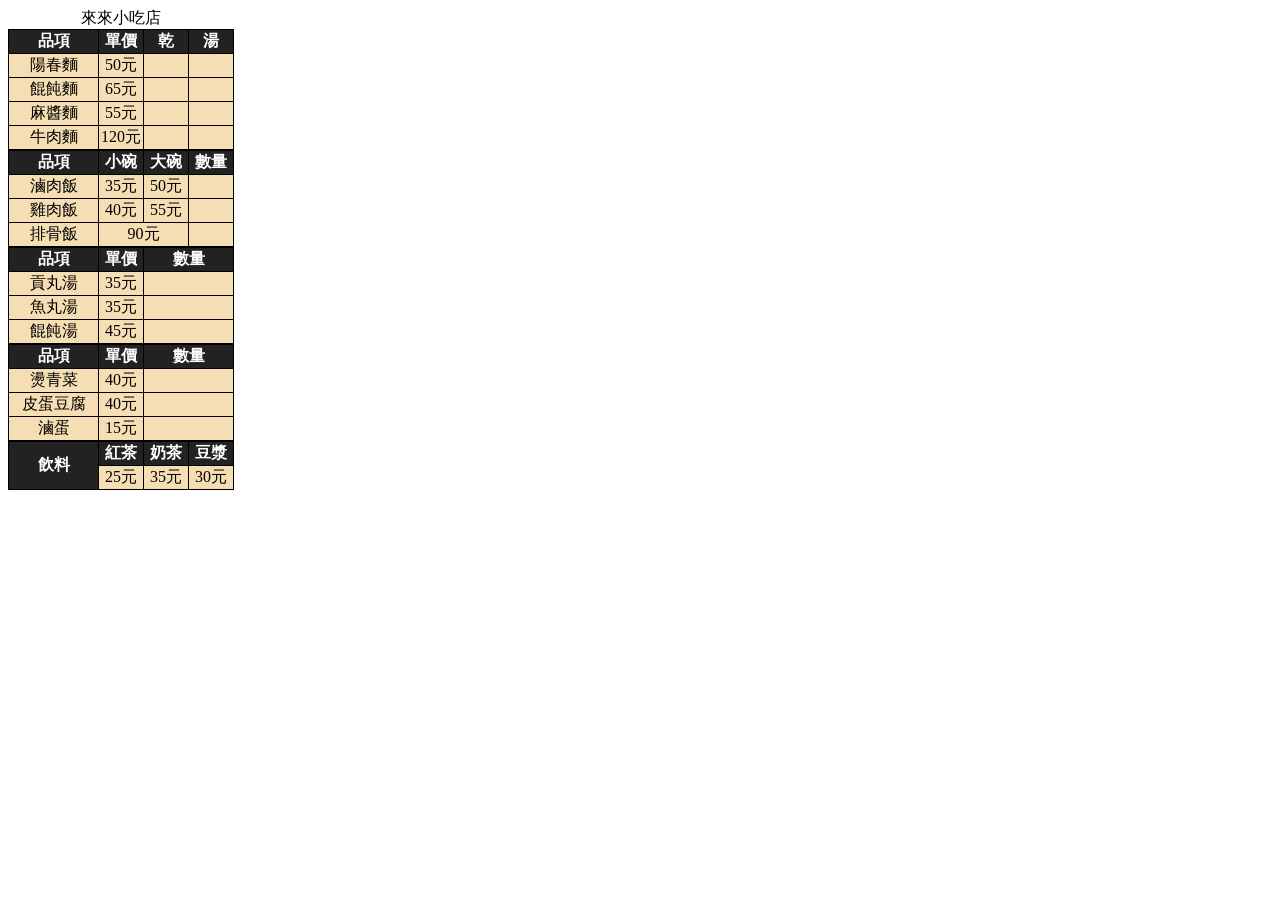
<file: 2026090-hw/index.html>
<!doctype html>
<html lang="en">
  <head>
    <meta charset="UTF-8" />
    <meta name="viewport" content="width=device-width, initial-scale=1.0" />
    <title>Document</title>
    <link rel="stylesheet" href="./homework.css" />
  </head>
  <body>
    <table class="menu-noodle">
      <caption>
        來來小吃店
      </caption>
      <colgroup>
        <col span="1" class="food-name tw-2" />
        <col span="1" class="food-price tw-1" />
        <col span="1" class="food-dry tw-1" />
        <col span="1" class="food-soup tw-1" />
      </colgroup>
      <thead>
        <tr>
          <th>品項</th>
          <th>單價</th>
          <th>乾</th>
          <th>湯</th>
        </tr>
      </thead>
      <tbody>
        <tr>
          <td>陽春麵</td>
          <td>50元</td>
          <td></td>
          <td></td>
        </tr>
        <tr>
          <td>餛飩麵</td>
          <td>65元</td>
          <td></td>
          <td></td>
        </tr>
        <tr>
          <td>麻醬麵</td>
          <td>55元</td>
          <td></td>
          <td></td>
        </tr>
        <tr>
          <td>牛肉麵</td>
          <td>120元</td>
          <td></td>
          <td></td>
        </tr>
      </tbody>
    </table>

    <table class="menu-rice">
      <colgroup>
        <col span="1" class="food-name tw-2" />
        <col span="1" class="small-size tw-1" />
        <col span="1" class="big-size tw-1" />
        <col span="1" class="food-count tw-1" />
      </colgroup>
      <thead>
        <tr>
          <th>品項</th>
          <th>小碗</th>
          <th>大碗</th>
          <th>數量</th>
        </tr>
      </thead>

      <tbody>
        <tr>
          <td>滷肉飯</td>
          <td>35元</td>
          <td>50元</td>
          <td></td>
        </tr>
        <tr>
          <td>雞肉飯</td>
          <td>40元</td>
          <td>55元</td>
          <td></td>
        </tr>
        <tr>
          <td>排骨飯</td>
          <td colspan="2">90元</td>
          <td></td>
        </tr>
      </tbody>
    </table>

    <table class="menu-soup">
      <colgroup>
        <col span="1" class="food-name tw-2" />
        <col span="1" class="food-price tw-1" />
        <col span="1" class="food-count tw-2" />
      </colgroup>
      <thead>
        <tr>
          <th>品項</th>
          <th>單價</th>
          <th>數量</th>
        </tr>
      </thead>

      <tbody>
        <tr>
          <td>貢丸湯</td>
          <td>35元</td>
          <td></td>
        </tr>
        <tr>
          <td>魚丸湯</td>
          <td>35元</td>
          <td></td>
        </tr>
        <tr>
          <td>餛飩湯</td>
          <td>45元</td>
          <td></td>
        </tr>
      </tbody>
    </table>

    <table class="menu-other">
      <colgroup>
        <col class="food-name tw-2" />
        <col class="food-price tw-1" />
        <col class="food-count tw-2" />
      </colgroup>
      <thead>
        <tr>
          <th>品項</th>
          <th>單價</th>
          <th>數量</th>
        </tr>
      </thead>

      <tbody>
        <tr>
          <td>燙青菜</td>
          <td>40元</td>
          <td></td>
        </tr>
        <tr>
          <td>皮蛋豆腐</td>
          <td>40元</td>
          <td></td>
        </tr>
        <tr>
          <td>滷蛋</td>
          <td>15元</td>
          <td></td>
        </tr>
      </tbody>
    </table>

    <table class="menu-drinks">
      <colgroup>
        <col span="1" class="tw-2" />
        <col span="1" class="tw-1" />
        <col span="1" class="tw-1" />
        <col span="1" class="tw-1" />
      </colgroup>
      <thead>
        <tr>
          <th rowspan="2">飲料</th>
          <th>紅茶</th>
          <th>奶茶</th>
          <th>豆漿</th>
        </tr>
        <tr>
          <td>25元</td>
          <td>35元</td>
          <td>30元</td>
        </tr>
      </thead>
    </table>
  </body>
</html>
</file>
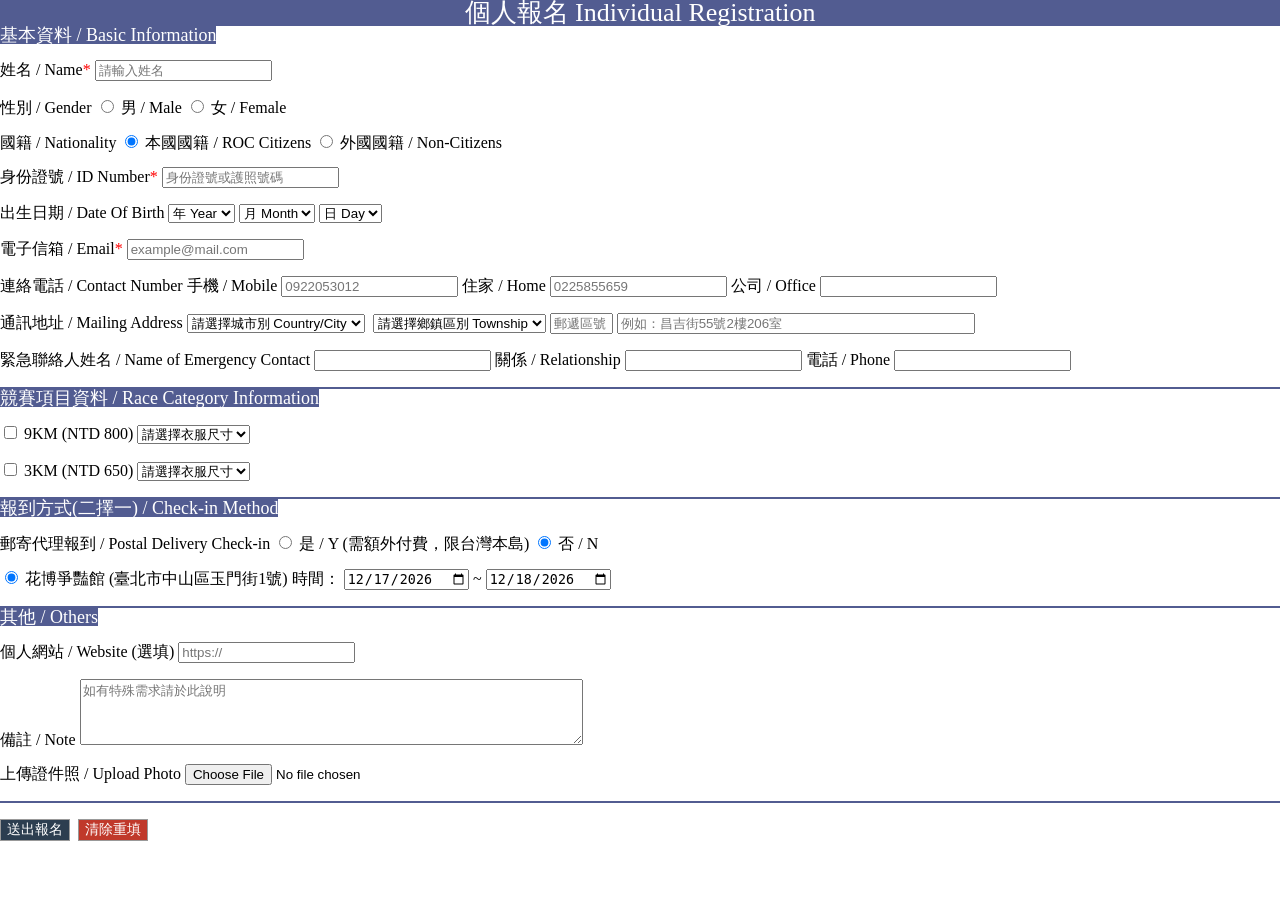
<file: 20260919-individual-registeration-form/index.html>
<!doctype html>
<html lang="en">
  <head>
    <meta charset="UTF-8" />
    <meta name="viewport" content="width=device-width, initial-scale=1.0" />
    <title>個人報名表</title>
    <link rel="stylesheet" href="../general/lib/reset/default-reset.css" />
    <link rel="stylesheet" href="style.css" />
  </head>
  <body>
    <main>
      <section class="content-container">
        <form action="" class="">
          <h1 class="form-name">個人報名 Individual Registration</h1>
          <fieldset class="basic-info">
            <legend>基本資料 / Basic Information</legend>
            <div class="form-field">
              <label for="client-name"
                >姓名 / Name<span class="required-hint">*</span></label
              >
              <input
                type="text"
                id="client-name"
                name="client-name"
                placeholder="請輸入姓名"
                required
              />
            </div>
            <div class="form-field">
              <label for="gender">性別 / Gender</label>
              <input type="radio" name="gender" id="gender-male" />
              <label for="gender-male">男 / Male</label>
              <input type="radio" name="gender" id="gender-female" />
              <label for="gender-female">女 / Female</label>
            </div>
            <div class="form-field">
              <label for="nationality">國籍 / Nationality</label>
              <input
                type="radio"
                name="nationality"
                id="nationality-roc"
                value="roc"
                checked
              />
              <label for="nationality-roc">本國國籍 / ROC Citizens</label>
              <input
                type="radio"
                name="nationality"
                id="nationality-non-roc"
                value="non-roc"
              />
              <label for="nationality-non-roc">外國國籍 / Non-Citizens</label>
            </div>
            <div class="form-field">
              <label for="ID-number"
                >身份證號 / ID Number<span class="required-hint">*</span></label
              >
              <input
                type="text"
                id="ID-number"
                name="ID-number"
                placeholder="身份證號或護照號碼"
                required
              />
            </div>
            <div class="form-field">
              <label for="date-of-birth">出生日期 / Date Of Birth</label>
              <select name="birthday" id="date-of-birth" class="birth-year">
                <option value="" disabled selected>年 Year</option>
                <optgroup label="B.C.">
                  <option value="100">100</option>
                  <option value="99">99</option>
                  <option value="98">98</option>
                  <option value="97">97</option>
                  <option value="96">96</option>
                  <option value="95">95</option>
                </optgroup>
                <optgroup label="A.D.">
                  <option value="2024">2024</option>
                  <option value="2023">2023</option>
                  <option value="2022">2022</option>
                  <option value="2021">2021</option>
                  <option value="2020">2020</option>
                  <option value="2019">2019</option>
                </optgroup></select
              ><select name="birthday" id="birthday-month" class="birth-month">
                <option value="" disabled selected>月 Month</option>
                <option value="1">1</option>
                <option value="2">2</option>
                <option value="3">3</option>
                <option value="4">4</option>
                <option value="5">5</option>
                <option value="6">6</option>
                <option value="7">7</option>
                <option value="8">8</option>
                <option value="9">9</option>
                <option value="10">10</option>
                <option value="11">11</option>
                <option value="12">12</option></select
              ><select name="birthday" id="birthday-day" class="birth-day">
                <option value="" disabled selected>日 Day</option>
                <option value="1">1</option>
                <option value="2">2</option>
                <option value="3">3</option>
                <option value="4">4</option>
                <option value="5">5</option>
                <option value="6">6</option>
                <option value="7">7</option>
                <option value="8">8</option>
                <option value="9">9</option>
                <option value="10">10</option>
                <option value="11">11</option>
                <option value="12">12</option>
                <option value="13">13</option>
                <option value="14">14</option>
                <option value="15">15</option>
                <option value="16">16</option>
                <option value="17">17</option>
                <option value="18">18</option>
                <option value="19">19</option>
                <option value="20">20</option>
                <option value="21">21</option>
                <option value="22">22</option>
                <option value="23">23</option>
                <option value="24">24</option>
                <option value="25">25</option>
                <option value="26">26</option>
                <option value="27">27</option>
                <option value="28">28</option>
                <option value="29">29</option>
                <option value="30">30</option>
                <option value="31">31</option>
              </select>
            </div>
            <div class="form-field">
              <label for="client-email"
                >電子信箱 / Email<span class="required-hint">*</span></label
              >
              <input
                type="email"
                id="client-email"
                name="client-email"
                placeholder="example@mail.com"
                required
              />
            </div>
            <div class="form-field">
              <label for="contact-number">連絡電話 / Contact Number</label>
              <label for="mobile-phone">手機 / Mobile</label>
              <input
                type="tel"
                id="mobile-phone"
                name="mobile-phone"
                placeholder="0922053012"
              />
              <label for="home">住家 / Home</label>
              <input
                type="tel"
                id="home"
                name="home"
                placeholder="0225855659"
              />
              <label for="office">公司 / Office</label>
              <input type="tel" id="office" name="office" placeholder="" />
            </div>
            <div class="form-field">
              <label for="mailing-address">通訊地址 / Mailing Address</label>
              <select id="mailing-address-city" name="mailing-address-city">
                <option value="" disabled selected>
                  請選擇城市別 Country/City
                </option>
                <option value="Taipei">台北市 / Taipei</option>
                <option value="NewTaipei">新北市 / New Taipei</option>
                <option value="Taichung">台中市 / Taichung</option>
                <option value="Tainan">台南市 / Tainan</option>
                <option value="Kaohsiung">高雄市 / Kaohsiung</option>
              </select>
              <select
                id="mailing-address-district"
                name="mailing-address-district"
              >
                <option value="" disabled selected>
                  請選擇鄉鎮區別 Township
                </option>
                <option value="District1">區域1 / District1</option>
                <option value="District2">區域2 / District2</option>
                <option value="District3">區域3 / District3</option>
              </select>
              <input
                type="text"
                id="mailing-address-code"
                name="mailing-address-code"
                placeholder="郵遞區號"
              />
              <input
                type="text"
                id="mailing-address"
                name="mailing-address"
                placeholder="例如：昌吉街55號2樓206室"
              />
            </div>
            <div class="form-field">
              <label for="name-of-emergency-contact"
                >緊急聯絡人姓名 / Name of Emergency Contact</label
              >
              <input
                type="text"
                id="name-of-emergency-contact"
                name="name-of-emergency-contact"
                placeholder=""
              />
              <label for="relationship">關係 / Relationship</label>
              <input
                type="text"
                id="relationship"
                name="relationship"
                placeholder=""
              />
              <label for="contact-phone">電話 / Phone</label>
              <input
                type="tel"
                id="contact-phone"
                name="contact-phone"
                placeholder=""
              />
            </div>
          </fieldset>
          <fieldset class="race-category-info">
            <legend>競賽項目資料 / Race Category Information</legend>
            <div class="form-field">
              <input
                type="checkbox"
                name="race-category"
                id="race-category-9km"
                value="9km"
              />
              <label for="race-category-9km">9KM (NTD 800) </label>
              <select
                name="race-category-cloth-size"
                id="race-category-9km-cloth-size"
              >
                <option value="" disabled selected>請選擇衣服尺寸</option>
                <option value="S">S</option>
                <option value="M">M</option>
                <option value="L">L</option>
                <option value="XL">XL</option>
              </select>
            </div>
            <div class="form-field">
              <input
                type="checkbox"
                name="race-category"
                id="race-category-3km"
                value="3km"
              />
              <label for="race-category-3km">3KM (NTD 650) </label>
              <select
                name="race-category-cloth-size"
                id="race-category-3km-cloth-size"
              >
                <option value="" disabled selected>請選擇衣服尺寸</option>
                <option value="S">S</option>
                <option value="M">M</option>
                <option value="L">L</option>
                <option value="XL">XL</option>
              </select>
            </div>
          </fieldset>
          <fieldset class="check-in-method">
            <legend>報到方式(二擇一) / Check-in Method</legend>
            <div class="form-field">
              <label for="postal-delivery-check-in"
                >郵寄代理報到 / Postal Delivery Check-in</label
              >
              <input
                type="radio"
                name="postal-delivery"
                id="pd-yes"
                value="yes"
              />
              <label for="pd-yes">是 / Y (需額外付費，限台灣本島)</label>
              <input
                type="radio"
                name="postal-delivery"
                id="pd-no"
                value="no"
                checked
              />
              <label for="pd-no">否 / N</label>
            </div>
            <div class="form-field">
              <input
                type="radio"
                name="check-in-place"
                id="check-in-place-huabo"
                value="花博爭豔館"
                checked
              />
              <label for="check-in-place-huabo"
                >花博爭豔館 (臺北市中山區玉門街1號)</label
              >
              <label for="check-in-duration">時間：</label>
              <input
                type="date"
                name="check-in-start-time"
                id="check-in-start-time"
                value="2026-12-17"
              />
              <span>~</span>
              <input
                type="date"
                name="check-in-end-time"
                id="check-in-end-time"
                value="2026-12-18"
              />
            </div>
          </fieldset>
          <fieldset class="others-info">
            <legend>其他 / Others</legend>
            <div class="form-field">
              <label for="website">個人網站 / Website (選填)</label>
              <input
                type="url"
                name="website"
                id="website"
                placeholder="https://"
              />
            </div>
            <div class="form-field">
              <label for="remarks">備註 / Note</label>
              <textarea
                name="remarks"
                id="remarks"
                rows="4"
                cols="60"
                placeholder="如有特殊需求請於此說明"
              ></textarea>
            </div>
            <div class="form-field">
              <label for="upload-photo">上傳證件照 / Upload Photo</label>
              <input
                type="file"
                name="upload-photo"
                id="upload-photo"
                accept="image/*"
              />
            </div>
          </fieldset>
          <div class="form-field">
            <button type="submit" class="form-btn --submit">送出報名</button
            ><button type="reset" class="form-btn --clear">清除重填</button>
          </div>
        </form>
      </section>
    </main>
  </body>
</html>
</file>
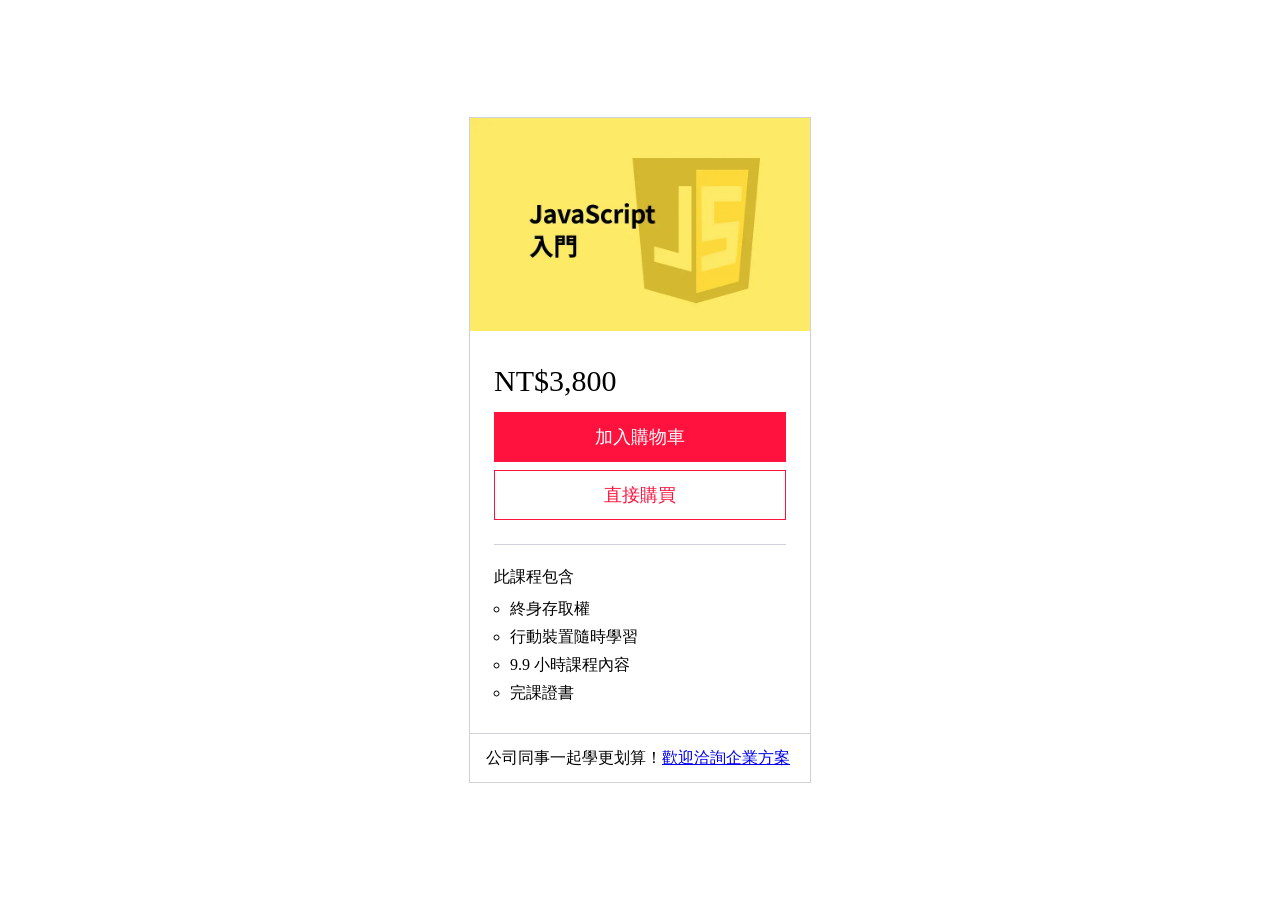
<file: 20260924-card-practice/index.html>
<!doctype html>
<html lang="en">
  <head>
    <meta charset="UTF-8" />
    <meta name="viewport" content="width=device-width, initial-scale=1.0" />
    <title>卡片練習</title>
    <link rel="stylesheet" href="../general/lib/reset/default-reset.css" />
    <link rel="stylesheet" href="style.css" />
  </head>
  <body>
    <main>
      <article class="normal-card">
        <figure class="normal-card_img">
          <img src="./js101.webp" alt="" />
        </figure>

        <div class="normal-card_content">
          <div class="card-info">
            <p class="price">NT$3,800</p>
            <button class="event-btn add-cart">
              <span class="btn-text">加入購物車</span>
            </button>
            <button class="event-btn buy-now">
              <span class="btn-text">直接購買</span>
            </button>
          </div>
          <div class="card-detail">
            <p>此課程包含</p>
            <ul>
              <li>終身存取權</li>
              <li>行動裝置隨時學習</li>
              <li>9.9 小時課程內容</li>
              <li>完課證書</li>
            </ul>
          </div>
        </div>
        <footer class="normal-card_foot">
          <span>公司同事一起學更划算！</span>
          <a href="#!" class="normal-card_more-link">歡迎洽詢企業方案</a>
        </footer>
      </article>
    </main>
  </body>
</html>
</file>
<file: 2026090-hw/homework.css>
table {
  --table-content-width: 45px;
  border-collapse: collapse;
  text-align: center;
}

/* tw mean "table width" */
table .tw-1 {
  width: var(--table-content-width);
}

table .tw-2 {
  width: calc(var(--table-content-width) * 2);
}

thead tr th {
  background-color: #222222;
  border: 1px solid #000000;
  color: #ffffff;
  font-weight: 700;
}

tr td {
  border: 1px solid #000000;
  background-color: #f5deb3;
}
</file>
<file: 20260919-individual-registeration-form/style.css>
.form-name {
  font-size: 26px;
  background-color: #525c91;
  color: #fff;
  text-align: center;
}

fieldset {
  border-bottom: 2px solid #525c91;
}

fieldset legend {
  background-color: #525c91;
  color: #fff;
  font-size: 18px;
}

.form-field {
  margin: 16px 0;
}

.required-hint {
  color: red;
}

select + select {
  margin-left: 4px;
}

#mailing-address-code {
  width: 55px;
}

#mailing-address {
  width: 350px;
}

.form-btn {
  border: 1px solid #999;
  color: #fff;
  font-size: 14px;
}

.form-btn + .form-btn {
  margin-left: 8px;
}

.--submit {
  background-color: #2c3e50;
}

.--clear {
  background-color: #c0392b;
}
</file>
<file: 20260924-card-practice/style.css>
:root {
  box-sizing: border-box;
}

main {
  min-height: 100dvh;
  display: flex;
  align-items: center;
}

.normal-card {
  --border-color: #d1d1dc;
  --btn-primary: #ff133e;
  --btn-secondary: white;

  width: 340px;
  margin: 0 auto;

  border: 1px solid var(--border-color);
}

.normal-card_img {
  overflow: hidden;
}

.normal-card_img img {
  width: 100%;
}

.normal-card_content {
  padding: 32px 24px;
}

.card-info {
  padding-bottom: 24px;
  border-bottom: 1px solid var(--border-color);
}

.card-info .price {
  font-size: 30px;
  margin-bottom: 16px;
}

.event-btn {
  font-size: 18px;
  display: block;
  width: 100%;
  padding: 12px;
  cursor: pointer;
}

.event-btn + .event-btn {
  margin-top: 8px;
}

.event-btn.add-cart {
  background-color: var(--btn-primary);
  color: var(--btn-secondary);
  border: 1px solid var(--btn-primary);
}

.event-btn.buy-now {
  background-color: var(--btn-secondary);
  color: var(--btn-primary);
  border: 1px solid var(--btn-primary);
}

.card-detail {
  padding-top: 24px;
}

.card-detail p {
  margin-bottom: 16px;
}

.card-detail li {
  list-style-type: circle;
  margin-left: 1em;
}

.card-detail li + li {
  margin-top: 12px;
}

.normal-card_foot {
  border-top: 1px solid var(--border-color);
  padding: 16px;
}

.normal-card_more-link {
  text-decoration: underline;
}

.normal-card_more-link:hover {
  color: var(--btn-primary);
}

.normal-card_foot span + a {
  margin-inline-start: -0.25em;
}
</file>
